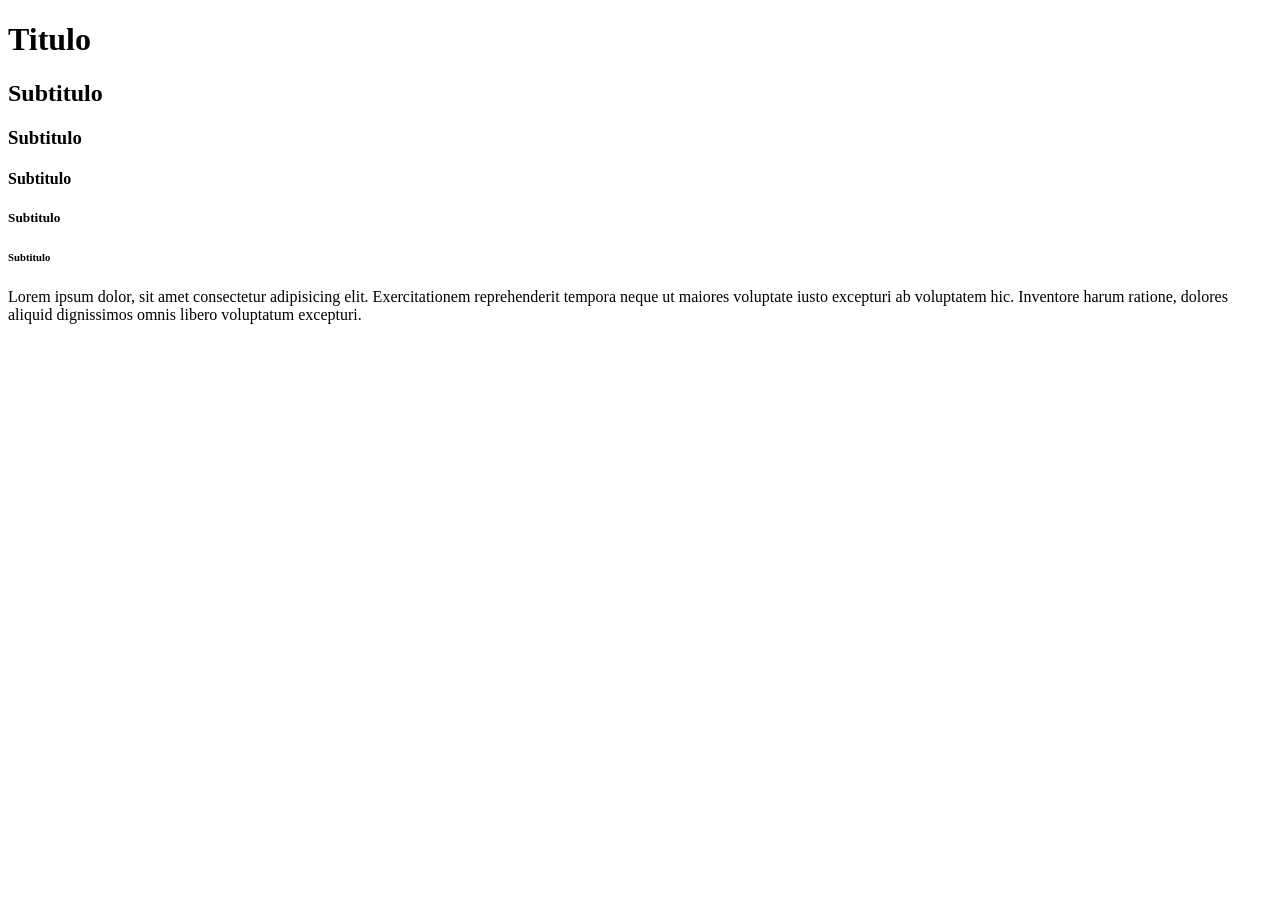
<file: 01_parrafos.html>
<!DOCTYPE html>
<html lang="en">
<head>
    <meta charset="UTF-8">
    <meta name="viewport" content="width=device-width, initial-scale=1.0">
    <title>Parrafos y Encabezados</title>
</head>
<body>
    <!-- Titulos o Encabezados
     Se tienen 6 tipos de encabezados,desde el h1 hasta el h6.-->
     <!-- (h$*6) Crea 6 titulo en orden del 1 al 6 Emmet-->
   <h1>Titulo</h1>
   <!--El h1 se utiliza una sola vez por pagina web esto es debido a que el h1 tiene una importancia en el CEO lo que es el posicionamiento web, es decir, google le da mucha importancia al h1-->
   <h2>Subtitulo</h2>
   <h3>Subtitulo</h3>
   <h4>Subtitulo</h4>
   <h5>Subtitulo</h5>
   <h6>Subtitulo</h6>
   <!--Desde el h2 hasta el h6, se pueden utilizar las veces que sean necesarias segun el contenido que se quiera recrear.-->

   <!-- Parrafo: Los parrafos deben tener una idea o punto especifico.
    Cada parrafo  escrito debe de contener un concepto, una idea. Es decir, puede describir una seccion o un elemento, hasta un mensaje en el chat. Por ejemplo en una seccion se habla sobre los beneficios del ejercicio:
    Un parrafo puede tratar de mejorar la salud cardiovascular y otro puede ser los beneficios y cuidados de la salud mental. Finalmente, debe existir un motivo para que exista un parrafo-->
    <p> 
        Lorem ipsum dolor, sit amet consectetur adipisicing elit. Exercitationem reprehenderit tempora neque ut maiores voluptate iusto excepturi ab voluptatem hic. Inventore harum ratione, dolores aliquid dignissimos omnis libero voluptatum excepturi.
    </p>
    <!-- (CTRL+SHIFT+P) o (ALT+Z) Ajusta el contenido del parrafo a la ventana del editor -->
     <!-- Existen algunas tecnologias de asistencia como lectores de pantalla, que ayudan a las personas con discapacidad visual a navegar por la web.
     Existen algunas tecnologias de asistencia como lectores de pantalla, que ayudan a las personas con discapacidad visual a navegar por el contenido web.
       Por ejemplo: cuandoestas tecnologias leen el h1 de la pagina, entienden de que trata la pagina por el h1. Por temas de accesabilidad web es importante que se utilice solo un h1 por pagina.
      -->
   

<!-- holaaaaa -->

</body>
</html>
</file>
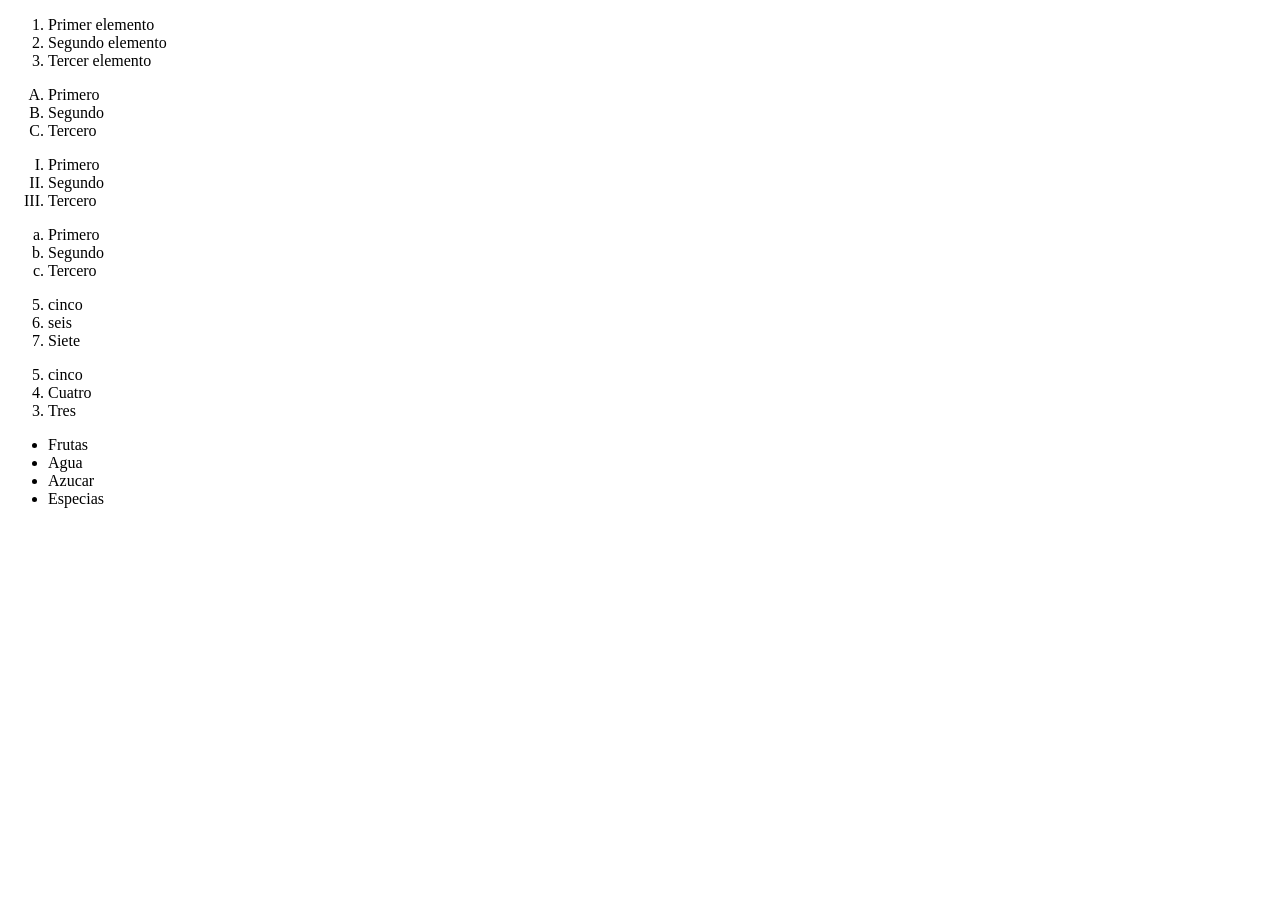
<file: 02_listas.html>
<!DOCTYPE html>
<html lang="en">
<head>
    <meta charset="UTF-8">
    <meta name="viewport" content="width=device-width, initial-scale=1.0">
    <title>Listas</title>
</head>
<body>
    <!-- Listas ordenadas (Order List) y Listas no ordenadas (Unordered List) -->
     <!-- Listas ordenadas: Se utlizan para enumerar elementos en un orden especifico, como pasos en un proceso o una lista de tareas. -->

     <ol>
        <!-- La lista ordenada se puede crear para escribir una lista de pasos a seguir, por ejemplo: la preparacion de un jugo. 1. Lavar, picar frutas; 2. vertir agua en la licuadora 3. agregar los ingredientes (azucar, especias, entre otras); 4. licuar; 5. Servir.-->
         <li>Primer elemento</li>
         <li>Segundo elemento</li>
         <li>Tercer elemento</li>

     </ol>
     <ol type="A">
        <li>Primero</li>
        <li>Segundo</li>
        <li>Tercero</li>
     </ol>

     <ol type="I">
        <li>Primero</li>
        <li>Segundo</li>
        <li>Tercero</li>
     </ol>

     <ol type="a">
        <li>Primero</li>
        <li>Segundo</li>
        <li>Tercero</li>
     </ol>

     <ol start="5">
        <li>cinco</li>
        <li>seis</li>
        <li>Siete</li>
        </ol>

        <ol start="5" reversed>
        <li>cinco</li>
        <li>Cuatro</li>   
        <li>Tres</li>
        </ol>

     <!-- Listas no ordenadas: Se utilizan para enumerar elementos sin un orden específico, como una lista de compras o una lista de características. -->
     <ul>
        <!-- La lista no ordenada se puede crear para escribir una lista de ingredientes, por ejemplo: para preparar un jugo. -->
            <li>Frutas</li>
            <li>Agua</li>
            <li>Azucar</li>
            <li>Especias</li>
     </ul>

     <ul>

     </ul>

</body>
</html>
</file>
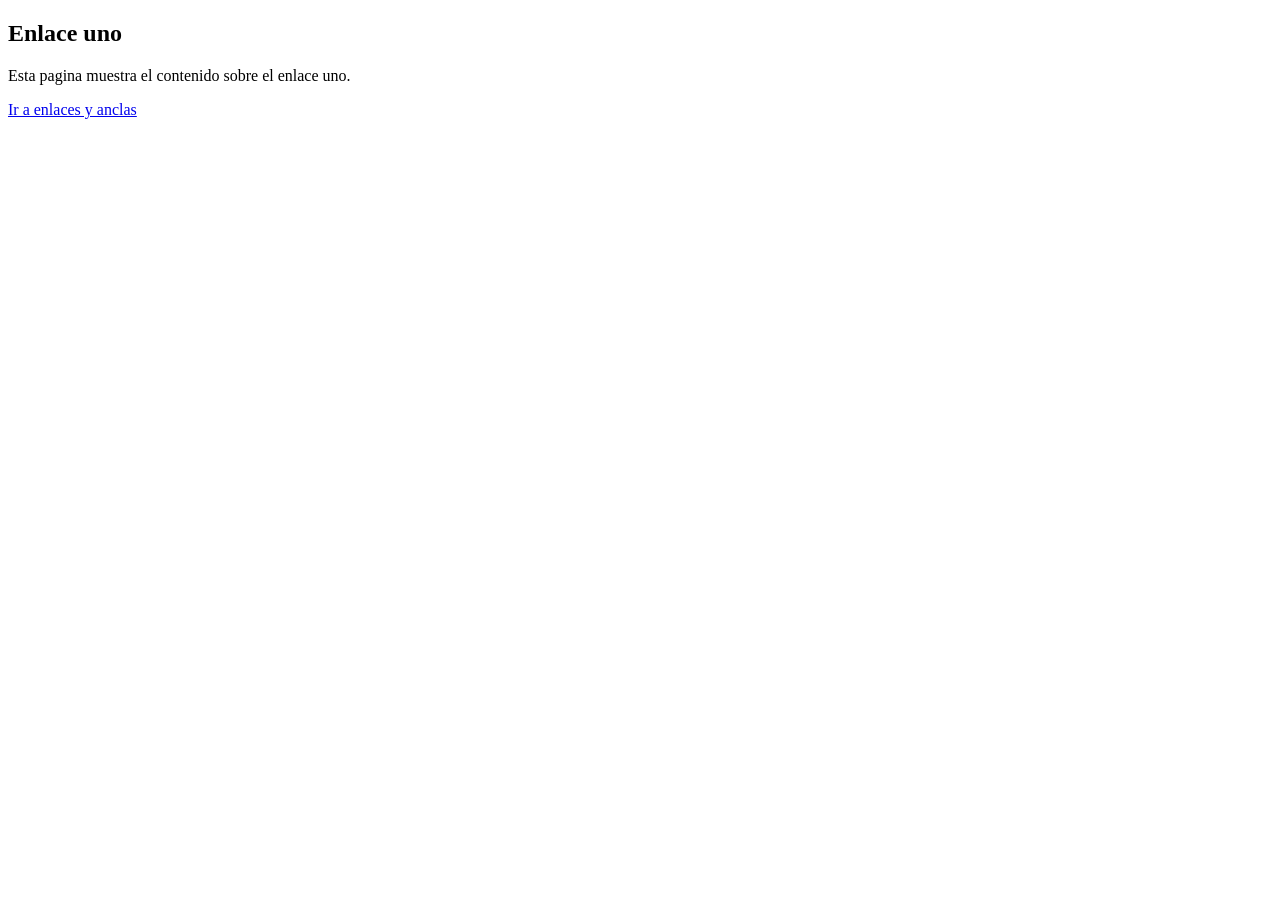
<file: 03-1_pagina_enlace1.html>
<!DOCTYPE html>
<html lang="en">
<head>
    <meta charset="UTF-8">
    <meta name="viewport" content="width=device-width, initial-scale=1.0">
    <title>Enlaces uno</title>
</head>
<body>
    <h2>Enlace uno</h2>
    <p>Esta pagina muestra el contenido sobre el enlace uno.</p>
    <a href="03_enlaces_anclas.html"> Ir a enlaces y anclas</a>
</body>
</html>
</file>
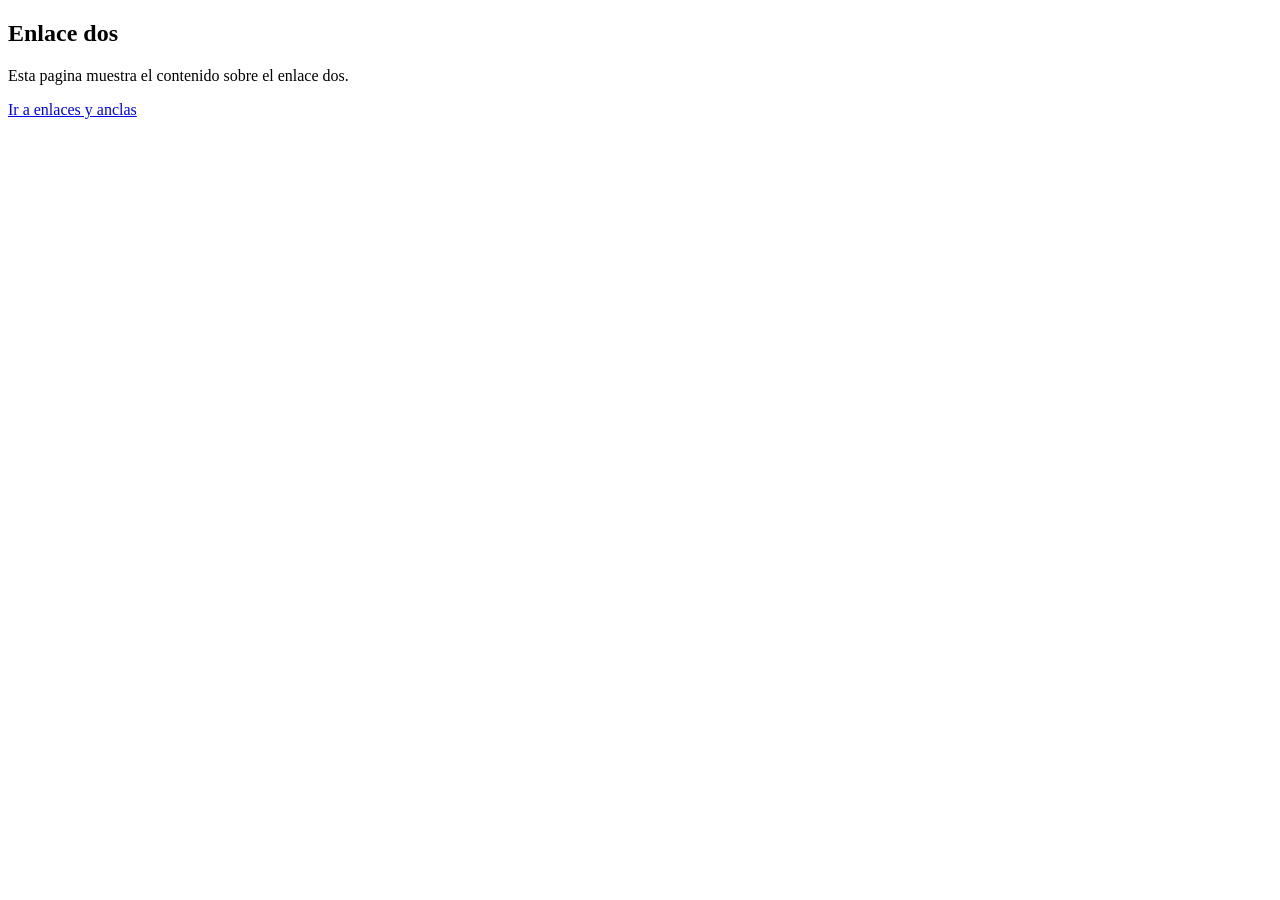
<file: 03-2_pagina_enlace2.html>
<!DOCTYPE html>
<html lang="en">
<head>
    <meta charset="UTF-8">
    <meta name="viewport" content="width=device-width, initial-scale=1.0">
    <title>Enlaces dos</title>
</head>
<body>
    <h2>Enlace dos</h2>
    <p>Esta pagina muestra el contenido sobre el enlace dos.</p>
    <a href="03_enlaces_anclas.html"> Ir a enlaces y anclas</a>
</body>
</html>
</file>
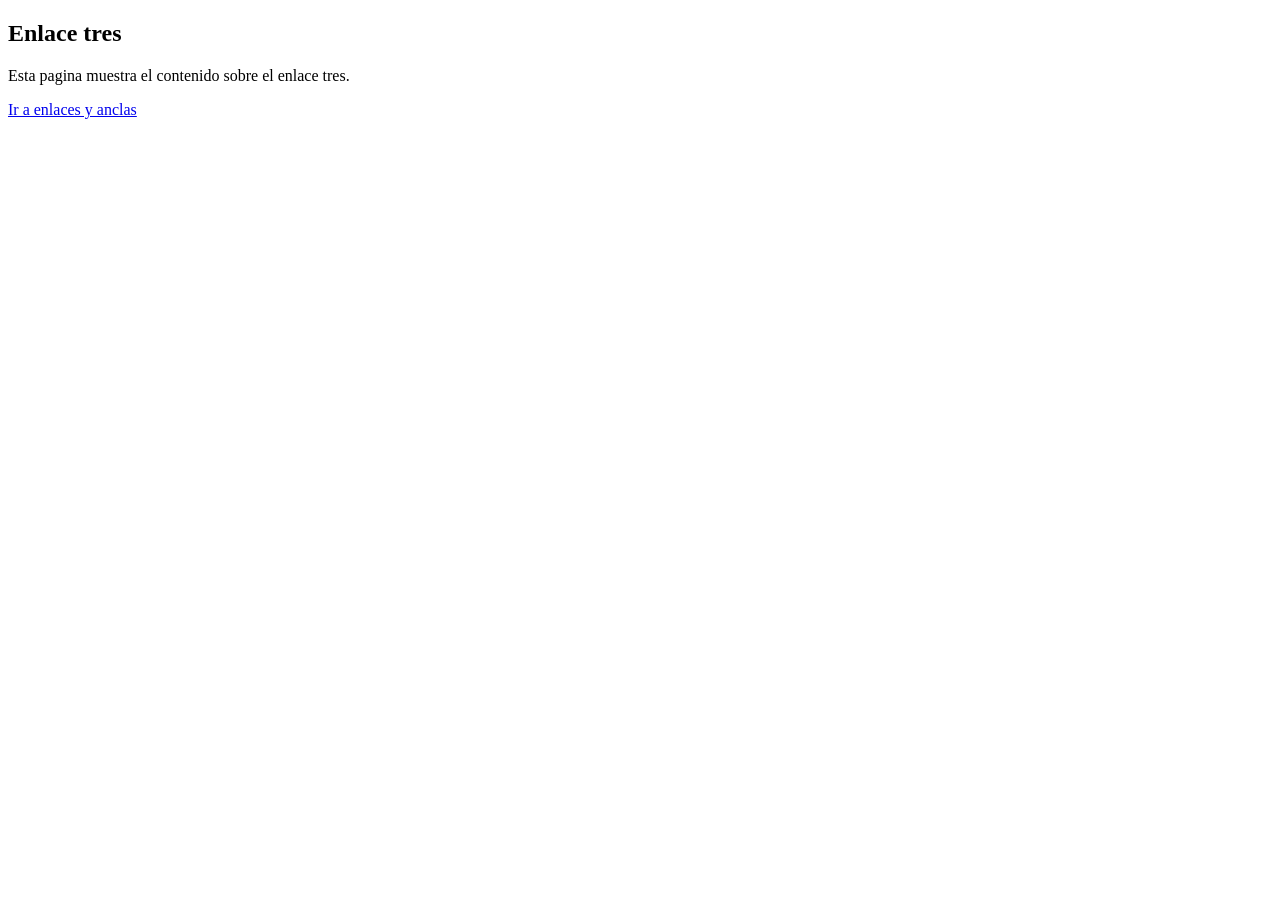
<file: 03-3_pagina_enlace3.html>
<!DOCTYPE html>
<html lang="en">
<head>
    <meta charset="UTF-8">
    <meta name="viewport" content="width=device-width, initial-scale=1.0">
    <title>Enlace tres</title>
</head>
<body>
     <h2>Enlace tres</h2>
    <p>Esta pagina muestra el contenido sobre el enlace tres.</p>
    <a href="03_enlaces_anclas.html"> Ir a enlaces y anclas</a>
</body>
</html>
</file>
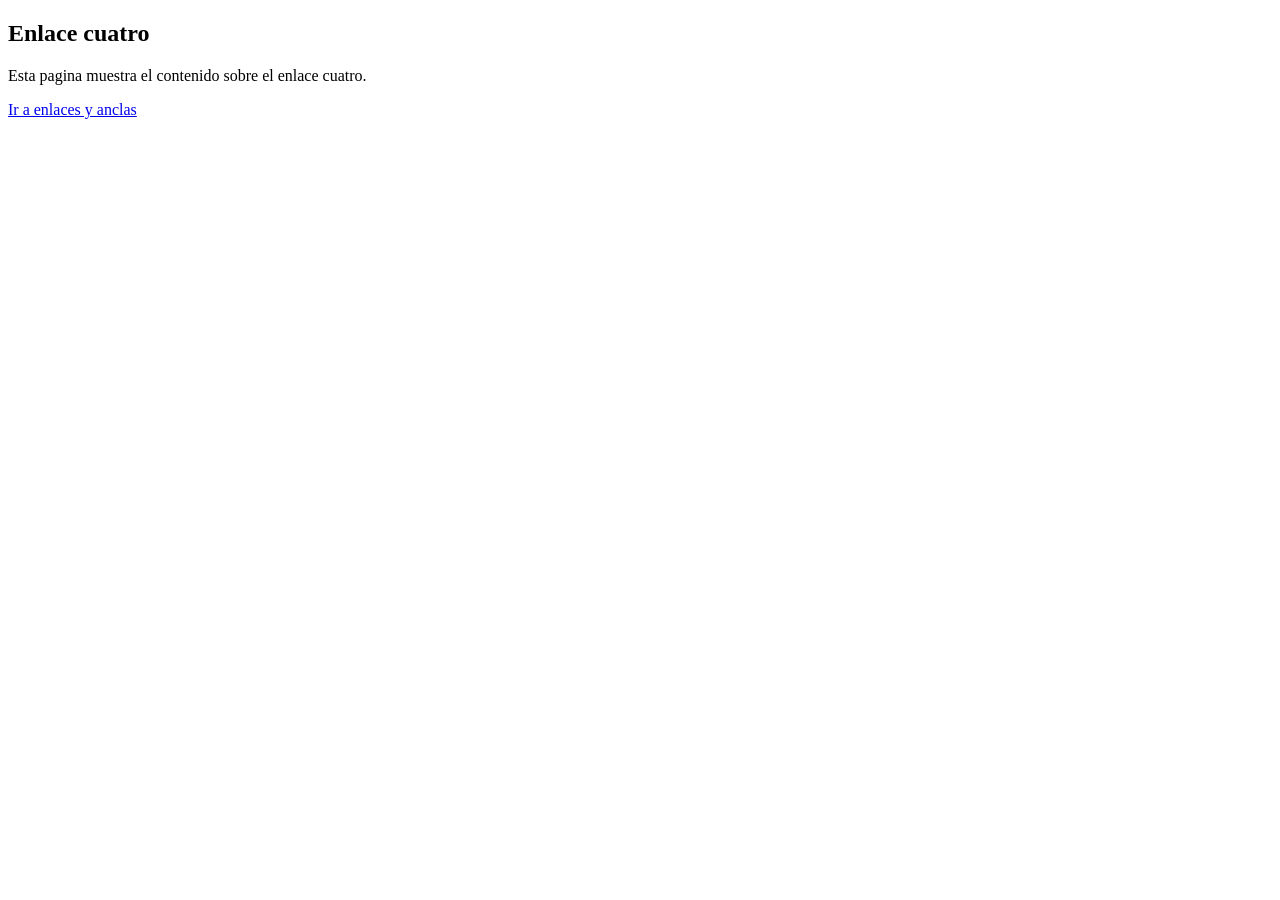
<file: 03-4_pagina_enlace4.html>
<!DOCTYPE html>
<html lang="en">
<head>
    <meta charset="UTF-8">
    <meta name="viewport" content="width=device-width, initial-scale=1.0">
    <title>Enlace cuatro</title>
</head>
<body>
    <h2>Enlace cuatro</h2>
    <p>Esta pagina muestra el contenido sobre el enlace cuatro.</p>
    <a href="03_enlaces_anclas.html"> Ir a enlaces y anclas</a>
</body>
</html>
</file>
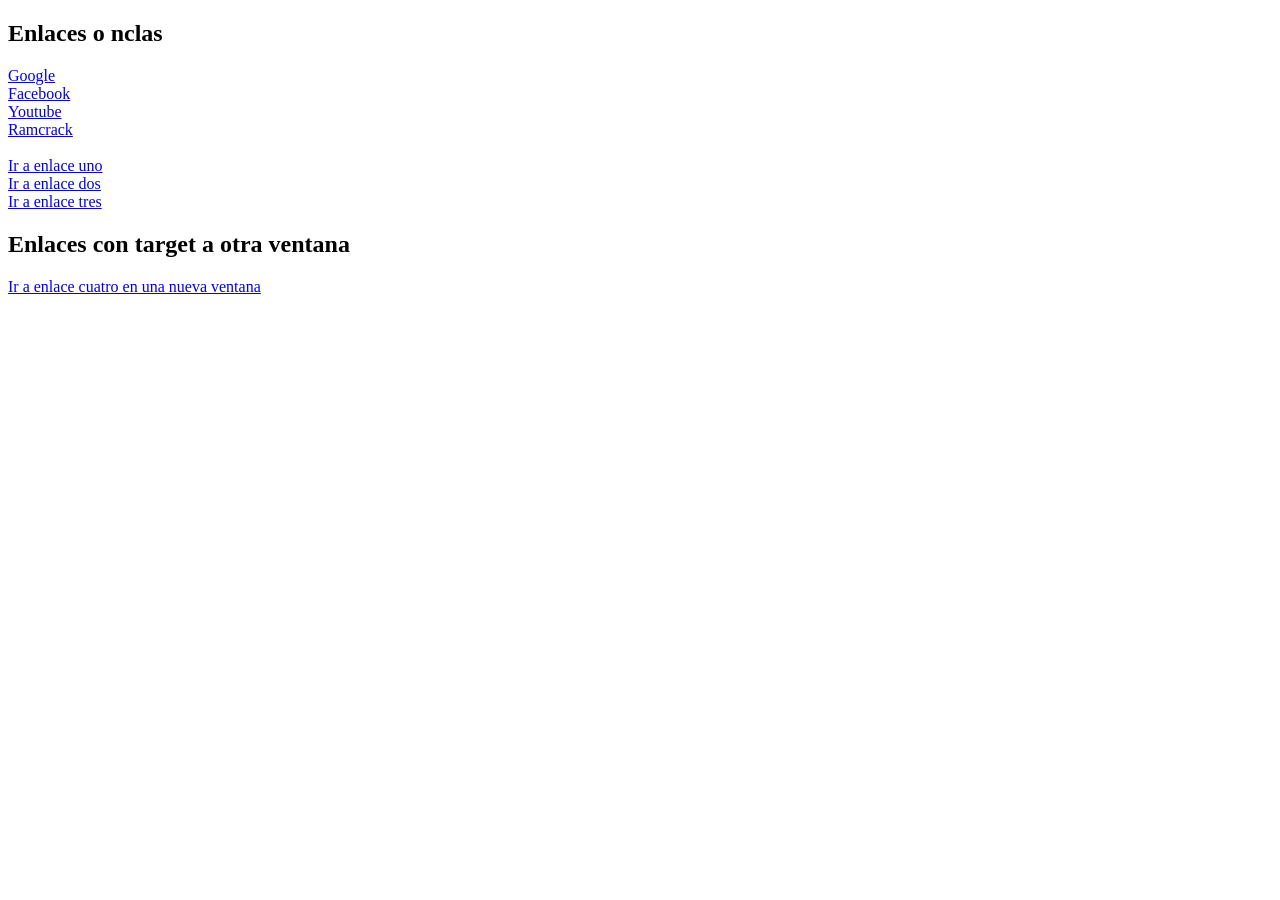
<file: 03_enlaces_anclas.html>
<!DOCTYPE html>
<html lang="en">
<head>
    <meta charset="UTF-8">
    <meta name="viewport" content="width=device-width, initial-scale=1.0">
    <title>Enlaces</title>
</head>
<body>
    <!-- Los enlaces o anclas o hiperviculos -->
    <!-- a (anchor) significa ancla. Metafora: como en un barco te mantiene en una ubicacion especifica un ancla es justamente para que el usuario sepa hacia donde navegar en la pagina web. -->
    
    <!-- Los atributos son caracteristicas que definen el comportamiento y la apariencia de los elementos en este caso el atributo href es la referiencia al recurso al que apunta el enlace.-->
     <h2 tittle="titulo de la pagina">Enlaces o nclas</h2>
     <!-- Por otra parte, el atributo title proporciona un texto de ayusa que se muestra cuando el usuario pasa el mouse sobre el enlace. Las tecnologias de asistencia como lectores de pantalla utilizan este atributo para proporcionar informacion adicional al usuario. En el caso de personas invidentes esto les permite acceder a informacion adicional sobre el enlace. -->
        
     <a href="https://www.google.com">Google</a>
     <br>
        <a href="https://www.facebook.com">Facebook</a>
    <br>
        <a href="https://www.youtube.com">Youtube</a>
    <br>   
    <a tittle="ir al canal de yotube" href="//youtube.com/@ramcrack0584">Ramcrack</a> <!-- Mala practica: usar protocolo relativo sin especificar el protocolo -->
    <br>
    <br>
    <a href="03-1_ pagina_enlace1.html"> Ir a enlace uno</a>
    <br>
    <a href="03-2_pagina_enlace2.html"> Ir a enlace dos</a>
    <br>
    <a href="03-3_pagina_enlace3.html"> Ir a enlace tres</a>
    <!-- Es sumamente importante que en la programacion y el desarrollo web se realicen las practicas a medida que se va avanzando, de esta forma se asegura una mejor compresion y alicacion de los conceptos aprendidos. Entiendan que la programcion es un proceso activo no pasivo, una cosa es intentar comprender lo que sucede cuando leen o ven algo que se esta haciendo, sin embargo, la unica forma de aprender es probando ustedes mismos todo lo que se debe implementar.-->
     <br>
     <h2>Enlaces con target a otra ventana </h2>
     <a href="03_4_pagina_enlace4.html" target="_blank">Ir a enlace cuatro en una nueva ventana</a>
     <!-- El atributo target="_blank" abre el enlace en una nueva pestaña o ventana del navegador. Por defecto siempre esta en self que significa que se abre en la misma ventana -->

        



</body>
</html>
</file>
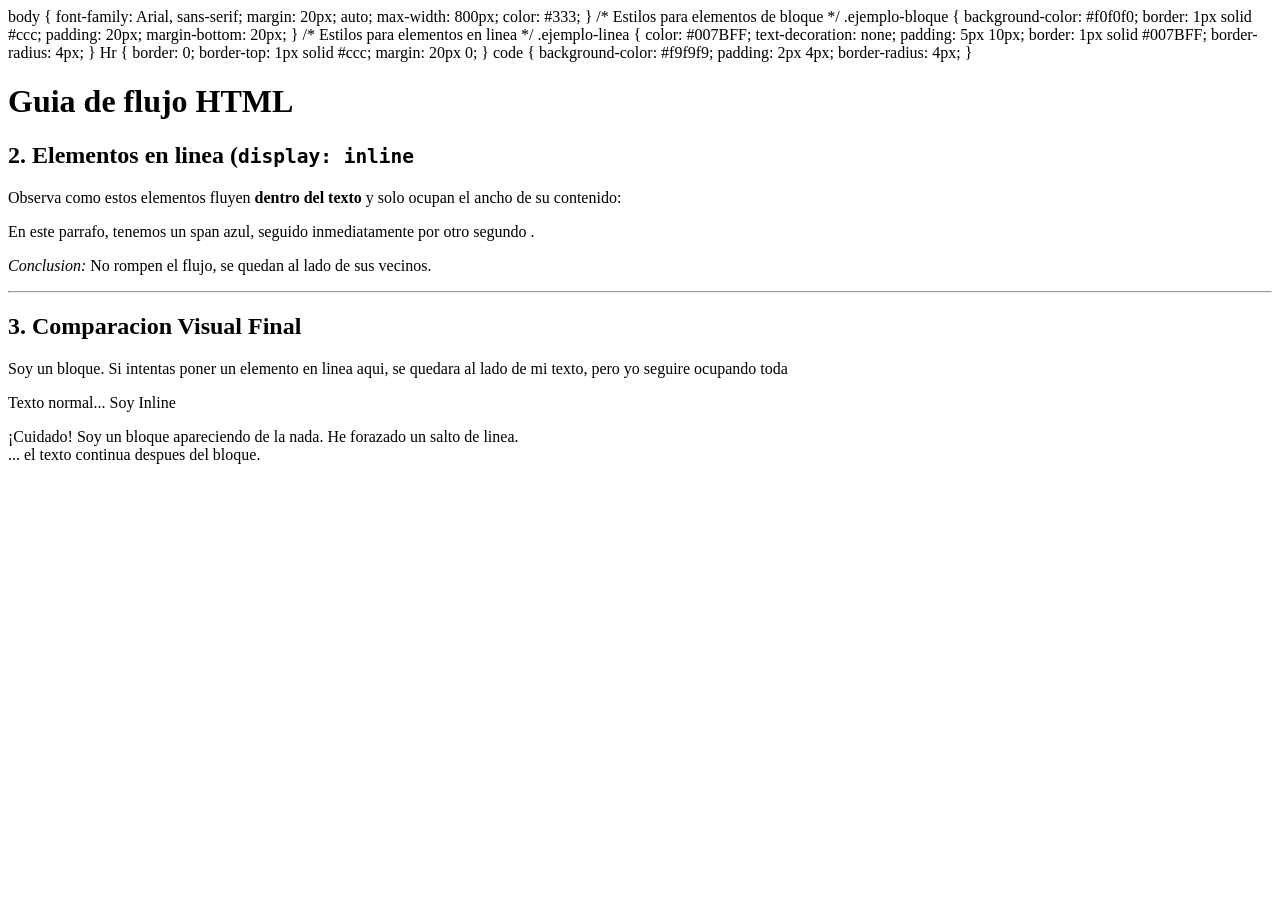
<file: 04_inline_inblock.html>
<!DOCTYPE html>
<html lang="en">
<head>
    <meta charset="UTF-8">
    <meta name="viewport" content="width=device-width, initial-scale=1.0">
    <title>Bloque vs Linea - Guia Visual</title>
    <sytle>
        body {
            font-family: Arial, sans-serif;
            margin: 20px; auto;
            max-width: 800px;
            color: #333;
        }

        /* Estilos para elementos de bloque */
        .ejemplo-bloque {
            background-color: #f0f0f0;
            border: 1px solid #ccc;
            padding: 20px;
            margin-bottom: 20px;
        }

        /* Estilos para elementos en linea */
        .ejemplo-linea {
            color: #007BFF;
            text-decoration: none;
            padding: 5px 10px;
            border: 1px solid #007BFF;
            border-radius: 4px;
        }

        Hr { border: 0; border-top: 1px solid #ccc; margin: 20px 0; }
        code { background-color: #f9f9f9; padding: 2px 4px; border-radius: 4px; }
    </sytle>
</head>
<body>
    <h1>Guia de flujo HTML</h1>

    <section>
        <h2>2. Elementos en linea (<code>display: inline</code></h2>
        <p>Observa como estos elementos fluyen <strong>dentro del texto</strong> y solo ocupan el ancho de su contenido:
        </p>

        <p>
            En este parrafo, tenemos un
            <span class="ejemplo-inline">span azul</span>,
            seguido inmediatamente por otro
            <span class="ejemplo inline">segundo <span></span>.


        </p>

        <p><em>Conclusion:</em> No rompen el flujo, se quedan al lado de sus vecinos.</p>

    </section>

    <hr>

    <section>
        <h2>3. Comparacion Visual Final </h2>

        <div class="ejemplo-bloque">
            Soy un bloque. Si intentas poner un
            <span class="ejemplo-inline">elemento en linea</span>
            aqui, se quedara al lado de mi texto, pero yo seguire ocupando toda
        </div>

        <p>
            Texto normal...
            <span class="ejemplo-inline">Soy Inline</span>
            <div class="ejemplo-bloque">¡Cuidado! Soy un bloque apareciendo de la nada. He forazado un salto de linea.</div>
            ... el texto continua despues del bloque.
        </p>
    </section>
</body>
</html>
</file>
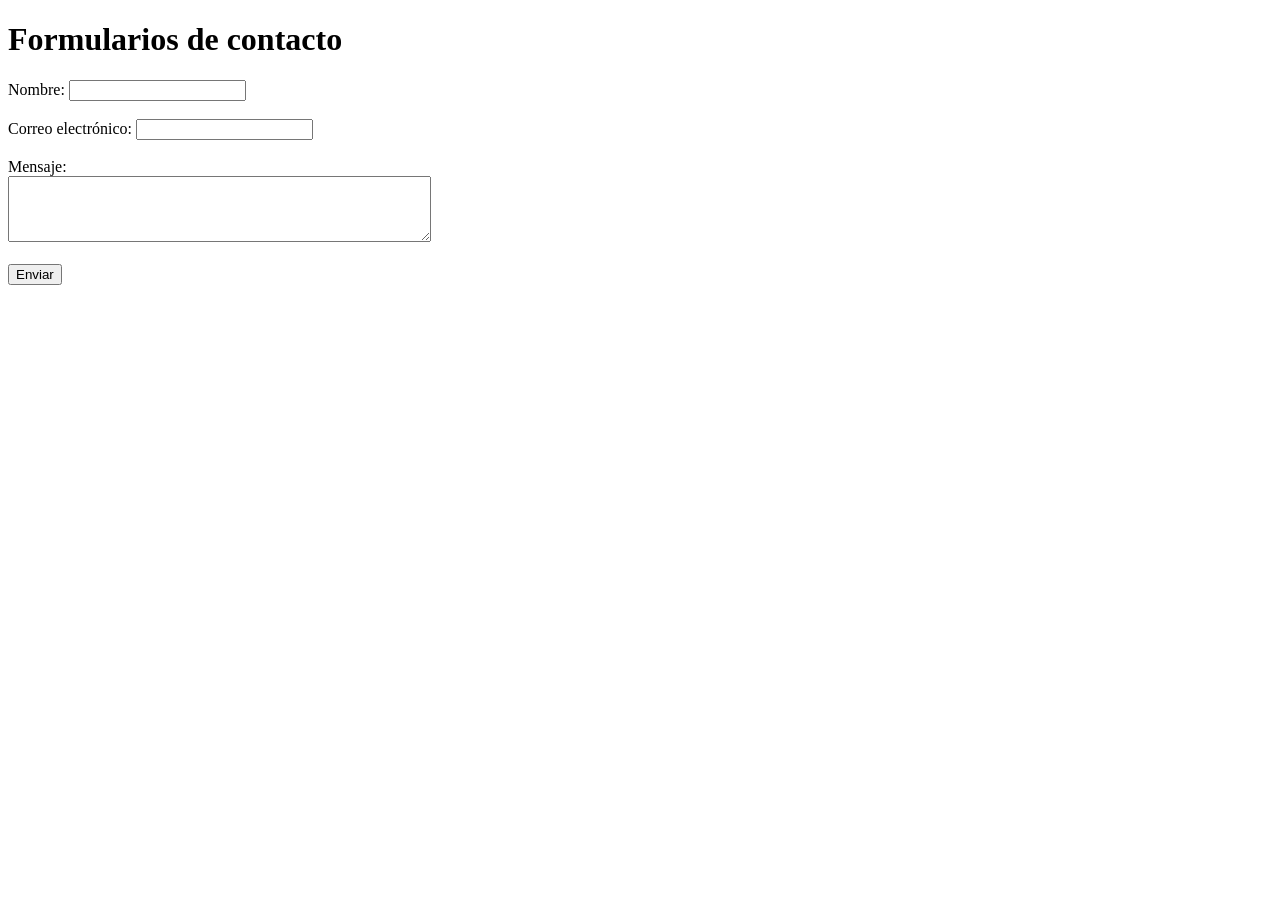
<file: 06_formularios.html>
<!DOCTYPE html>
<html lang="en">
<head>
    <meta charset="UTF-8">
    <meta name="viewport" content="width=device-width, initial-scale=1.0">
    <title>Formularios</title>
</head>
<body>
    <h1>Formularios de contacto</h1>
    <form action="submit_form.php" method="post">
        <label for="name">Nombre:</label>
        <input type="text" id="name" name="name" required><br><br>

        <label for="email">Correo electrónico:</label>
        <input type="email" id="email" name="email" required><br><br>

        <label for="message">Mensaje:</label><br>
        <textarea id="message" name="message" rows="4" cols="50" required></textarea><br><br>

        <input type="submit" value="Enviar">
</body>
</html>
</file>
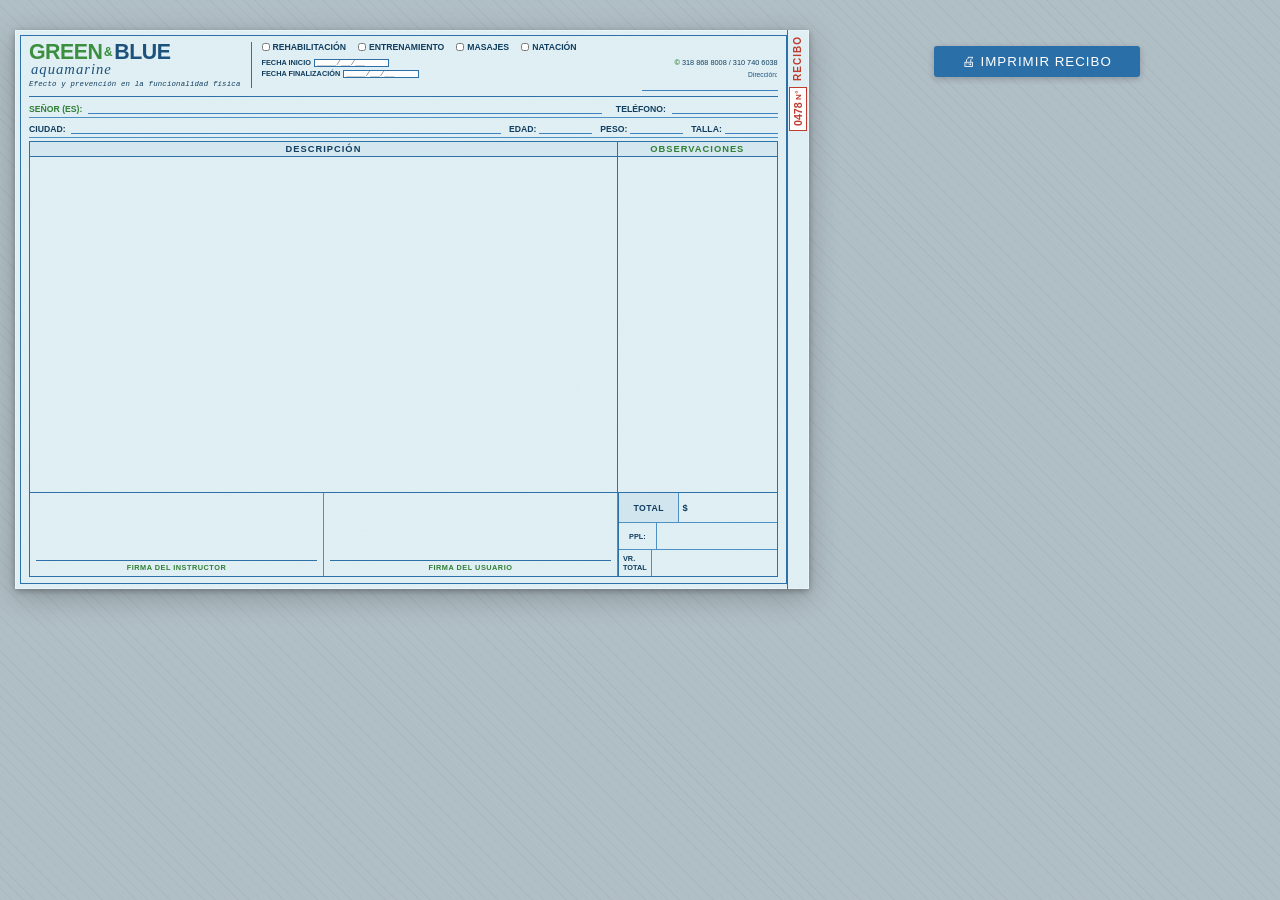
<file: IMG/vibe_coding_precio.html>
<!DOCTYPE html>
<html lang="es">
<head>
<meta charset="UTF-8">
<meta name="viewport" content="width=device-width, initial-scale=1.0">
<title>Recibo Green & Blue Aquamarine</title>
<style>
  /* =============================================
     CSS VARIABLES
  ============================================= */
  :root {
    --paper-bg: #dff0f5;
    --border-blue: #2a6fa8;
    --border-blue-light: #4a90c4;
    --text-green: #2e7d32;
    --text-green-logo: #388e3c;
    --text-blue: #1a4f7a;
    --text-blue-dark: #0d3a5c;
    --receipt-red: #c0392b;
    --line-color: #3a7fc1;
    --input-line: #3a7fc1;
    --shadow-color: rgba(0, 0, 0, 0.28);
    --paper-width: 210mm;
    --paper-height: 148mm;
  }

  /* =============================================
     RESET & BASE
  ============================================= */
  *, *::before, *::after {
    box-sizing: border-box;
    margin: 0;
    padding: 0;
  }

  body {
    font-family: 'Courier New', Courier, monospace;
    background: #b0bec5;
    display: flex;
    justify-content: center;
    align-items: flex-start;
    min-height: 100vh;
    padding: 30px 15px;
    background-image: repeating-linear-gradient(
      45deg,
      rgba(0,0,0,0.03) 0px,
      rgba(0,0,0,0.03) 1px,
      transparent 1px,
      transparent 8px
    );
  }

  /* =============================================
     PAPER CONTAINER
  ============================================= */
  .paper {
    width: var(--paper-width);
    min-height: var(--paper-height);
    background-color: var(--paper-bg);
    box-shadow:
      0 2px 6px var(--shadow-color),
      0 8px 28px rgba(0,0,0,0.22),
      inset 0 0 0 1px rgba(255,255,255,0.35);
    position: relative;
    overflow: hidden;
    display: flex;
    flex-direction: row;
  }

  /* Subtle paper grain texture */
  .paper::before {
    content: '';
    position: absolute;
    inset: 0;
    background-image: url("data:image/svg+xml,%3Csvg xmlns='http://www.w3.org/2000/svg' width='300' height='300'%3E%3Cfilter id='noise'%3E%3CfeTurbulence type='fractalNoise' baseFrequency='0.75' numOctaves='4' stitchTiles='stitch'/%3E%3CfeColorMatrix type='saturate' values='0'/%3E%3C/filter%3E%3Crect width='300' height='300' filter='url(%23noise)' opacity='0.04'/%3E%3C/svg%3E");
    pointer-events: none;
    z-index: 10;
  }

  /* =============================================
     RECEIPT NUMBER — VERTICAL STRIP (right side)
  ============================================= */
  .receipt-number-strip {
    width: 22px;
    background: transparent;
    display: flex;
    flex-direction: column;
    align-items: center;
    justify-content: flex-start;
    padding-top: 6px;
    flex-shrink: 0;
    border-left: 1.5px solid var(--border-blue);
    position: relative;
  }

  .receipt-label {
    writing-mode: vertical-rl;
    text-orientation: mixed;
    transform: rotate(180deg);
    color: var(--receipt-red);
    font-weight: 900;
    font-size: 7.5pt;
    font-family: 'Arial Black', Arial, sans-serif;
    letter-spacing: 1px;
    text-transform: uppercase;
    line-height: 1;
    margin-bottom: 4px;
  }

  .receipt-no-box {
    border: 1.5px solid var(--receipt-red);
    background: white;
    padding: 2px 2px;
    display: flex;
    flex-direction: column;
    align-items: center;
    margin-top: 2px;
    width: 18px;
  }

  .receipt-no-label {
    writing-mode: vertical-rl;
    transform: rotate(180deg);
    color: var(--receipt-red);
    font-size: 6pt;
    font-weight: bold;
    font-family: Arial, sans-serif;
    letter-spacing: 0.5px;
  }

  .receipt-no-value {
    writing-mode: vertical-rl;
    transform: rotate(180deg);
    color: var(--receipt-red);
    font-size: 8pt;
    font-weight: 900;
    font-family: 'Arial Black', Arial, sans-serif;
    border: none;
    background: transparent;
    width: 100%;
    text-align: center;
    outline: none;
    cursor: text;
  }

  /* =============================================
     MAIN CONTENT
  ============================================= */
  .main-content {
    flex: 1;
    display: flex;
    flex-direction: column;
    padding: 6px 8px 6px 8px;
    border: 1.5px solid var(--border-blue);
    margin: 5px 0 5px 5px;
    position: relative;
  }

  /* =============================================
     HEADER ROW
  ============================================= */
  .header-row {
    display: flex;
    flex-direction: row;
    align-items: flex-start;
    border-bottom: 1.5px solid var(--border-blue);
    padding-bottom: 5px;
    margin-bottom: 4px;
  }

  /* Logo Block */
  .logo-block {
    flex: 0 0 auto;
    display: flex;
    flex-direction: column;
    align-items: flex-start;
    padding-right: 10px;
    border-right: 1.5px solid var(--border-blue);
    margin-right: 10px;
  }

  .logo-green-blue {
    display: flex;
    flex-direction: row;
    align-items: center;
    gap: 1px;
    line-height: 1;
  }

  .logo-green {
    font-family: 'Arial Black', Impact, sans-serif;
    font-size: 16pt;
    font-weight: 900;
    color: var(--text-green-logo);
    letter-spacing: -0.5px;
    text-transform: uppercase;
  }

  .logo-ampersand {
    font-size: 10pt;
    color: var(--text-green-logo);
    font-weight: 900;
    margin: 0 1px;
  }

  .logo-blue {
    font-family: 'Arial Black', Impact, sans-serif;
    font-size: 16pt;
    font-weight: 900;
    color: var(--text-blue);
    letter-spacing: -0.5px;
    text-transform: uppercase;
  }

  .logo-sub {
    font-family: 'Brush Script MT', 'Comic Sans MS', cursive;
    font-size: 11pt;
    color: var(--text-blue);
    font-style: italic;
    letter-spacing: 1px;
    margin-top: -2px;
    padding-left: 2px;
  }

  .logo-tagline {
    font-size: 5.5pt;
    color: var(--text-blue-dark);
    font-style: italic;
    margin-top: 2px;
    white-space: nowrap;
    letter-spacing: 0.2px;
  }

  /* Header right: service type + dates */
  .header-right {
    flex: 1;
    display: flex;
    flex-direction: column;
    gap: 3px;
  }

  .service-types {
    display: flex;
    flex-direction: row;
    flex-wrap: wrap;
    gap: 6px 12px;
    margin-bottom: 3px;
  }

  .service-item {
    display: flex;
    align-items: center;
    gap: 3px;
    font-size: 6.5pt;
    font-weight: bold;
    color: var(--text-blue-dark);
    font-family: Arial, sans-serif;
    text-transform: uppercase;
  }

  .service-item input[type="checkbox"] {
    width: 8px;
    height: 8px;
    accent-color: var(--text-blue);
    cursor: pointer;
    flex-shrink: 0;
  }

  /* Dates row */
  .dates-contact-row {
    display: flex;
    flex-direction: row;
    align-items: flex-start;
    gap: 8px;
  }

  .date-group {
    display: flex;
    flex-direction: column;
    gap: 2px;
  }

  .date-item {
    display: flex;
    align-items: center;
    gap: 3px;
    font-size: 6pt;
    font-weight: bold;
    color: var(--text-blue-dark);
    font-family: Arial, sans-serif;
    white-space: nowrap;
  }

  .date-item span {
    text-transform: uppercase;
    font-size: 5.5pt;
  }

  .contact-info {
    display: flex;
    flex-direction: column;
    justify-content: flex-end;
    margin-left: auto;
    text-align: right;
    font-size: 5.5pt;
    color: var(--text-blue-dark);
    font-family: Arial, sans-serif;
    line-height: 1.5;
  }

  .contact-info .phone-icon {
    color: var(--text-green);
    font-weight: bold;
  }

  /* =============================================
     INPUT FIELDS (shared styles)
  ============================================= */
  .field-input {
    border: none;
    border-bottom: 1px solid var(--input-line);
    background: transparent;
    outline: none;
    font-family: 'Courier New', Courier, monospace;
    font-size: 7pt;
    color: #111;
    padding: 0 1px 1px 1px;
    min-width: 30px;
    line-height: 1.2;
  }

  .field-input:focus {
    background: rgba(255,255,255,0.5);
    border-bottom-color: var(--text-blue);
  }

  /* =============================================
     PERSON ROW
  ============================================= */
  .person-row {
    display: flex;
    flex-direction: row;
    align-items: flex-end;
    gap: 6px;
    margin-bottom: 3px;
    border-bottom: 1px solid var(--border-blue-light);
    padding-bottom: 3px;
  }

  .field-label {
    font-size: 6.5pt;
    font-weight: bold;
    color: var(--text-blue-dark);
    font-family: Arial, sans-serif;
    white-space: nowrap;
    text-transform: uppercase;
    flex-shrink: 0;
  }

  .field-label.green {
    color: var(--text-green);
  }

  .input-grow {
    flex: 1;
  }

  /* =============================================
     DETAILS ROW (Ciudad, Edad, Peso, Talla)
  ============================================= */
  .details-row {
    display: flex;
    flex-direction: row;
    align-items: flex-end;
    gap: 8px;
    margin-bottom: 3px;
    border-bottom: 1px solid var(--border-blue-light);
    padding-bottom: 3px;
  }

  .detail-field {
    display: flex;
    align-items: flex-end;
    gap: 3px;
  }

  /* =============================================
     PHONE + DIRECTION ROW
  ============================================= */
  .phone-dir-row {
    display: flex;
    flex-direction: row;
    align-items: flex-end;
    gap: 6px;
    margin-bottom: 3px;
    border-bottom: 1px solid var(--border-blue-light);
    padding-bottom: 3px;
  }

  /* =============================================
     BODY: DESCRIPCION + OBSERVACIONES
  ============================================= */
  .body-section {
    flex: 1;
    display: flex;
    flex-direction: row;
    gap: 0;
    border: 1.5px solid var(--border-blue);
    min-height: 50mm;
  }

  /* Description column */
  .description-col {
    flex: 1;
    display: flex;
    flex-direction: column;
    border-right: 1.5px solid var(--border-blue);
  }

  .col-header {
    font-size: 7pt;
    font-weight: 900;
    color: var(--text-blue-dark);
    font-family: Arial, sans-serif;
    text-transform: uppercase;
    text-align: center;
    padding: 2px 4px;
    border-bottom: 1px solid var(--border-blue);
    letter-spacing: 1px;
    background: rgba(42, 111, 168, 0.06);
  }

  .col-header.green {
    color: var(--text-green);
  }

  .description-textarea {
    flex: 1;
    border: none;
    background: transparent;
    resize: none;
    outline: none;
    font-family: 'Courier New', Courier, monospace;
    font-size: 7pt;
    color: #111;
    padding: 4px 6px;
    width: 100%;
  }

  /* Observations column */
  .observations-col {
    width: 42mm;
    display: flex;
    flex-direction: column;
  }

  .observations-textarea {
    flex: 1;
    border: none;
    background: transparent;
    resize: none;
    outline: none;
    font-family: 'Courier New', Courier, monospace;
    font-size: 7pt;
    color: #111;
    padding: 4px 5px;
    width: 100%;
  }

  /* =============================================
     BOTTOM SECTION: TOTAL + PPL + VR TOTAL + FIRMAS
  ============================================= */
  .bottom-section {
    display: flex;
    flex-direction: row;
    align-items: stretch;
    border: 1.5px solid var(--border-blue);
    border-top: none;
    min-height: 22mm;
  }

  /* Firma Instructor */
  .firma-col {
    flex: 1;
    display: flex;
    flex-direction: column;
    justify-content: flex-end;
    padding: 4px 6px;
    border-right: 1px solid var(--border-blue-light);
  }

  .firma-line {
    border-top: 1px solid var(--border-blue);
    margin-bottom: 2px;
  }

  .firma-label {
    font-size: 5.5pt;
    font-weight: bold;
    color: var(--text-green);
    font-family: Arial, sans-serif;
    text-transform: uppercase;
    text-align: center;
    letter-spacing: 0.5px;
  }

  /* Totals column */
  .totals-col {
    width: 42mm;
    display: flex;
    flex-direction: column;
    border-left: 1.5px solid var(--border-blue);
  }

  .total-row-box {
    display: flex;
    flex-direction: row;
    align-items: center;
    border-bottom: 1px solid var(--border-blue-light);
    min-height: 8mm;
  }

  .total-label-box {
    background: rgba(42, 111, 168, 0.08);
    font-size: 6.5pt;
    font-weight: 900;
    color: var(--text-blue-dark);
    font-family: Arial, sans-serif;
    text-transform: uppercase;
    padding: 2px 5px;
    border-right: 1px solid var(--border-blue-light);
    white-space: nowrap;
    min-width: 16mm;
    text-align: center;
    letter-spacing: 0.5px;
    height: 100%;
    display: flex;
    align-items: center;
    justify-content: center;
  }

  .total-value-input {
    flex: 1;
    border: none;
    background: transparent;
    outline: none;
    font-family: 'Courier New', Courier, monospace;
    font-size: 7pt;
    color: #111;
    padding: 2px 4px;
    text-align: right;
  }

  .ppl-row {
    display: flex;
    flex-direction: row;
    min-height: 7mm;
    border-bottom: 1px solid var(--border-blue-light);
  }

  .ppl-label {
    font-size: 5.5pt;
    font-weight: bold;
    color: var(--text-blue-dark);
    font-family: Arial, sans-serif;
    text-transform: uppercase;
    padding: 2px 4px;
    border-right: 1px solid var(--border-blue-light);
    display: flex;
    align-items: center;
    min-width: 10mm;
    justify-content: center;
  }

  .ppl-value-input {
    flex: 1;
    border: none;
    background: transparent;
    outline: none;
    font-family: 'Courier New', Courier, monospace;
    font-size: 7pt;
    color: #111;
    padding: 2px 4px;
  }

  .vr-total-row {
    display: flex;
    flex-direction: row;
    min-height: 7mm;
  }

  /* =============================================
     DATE INPUTS in header
  ============================================= */
  .date-box {
    border: 1px solid var(--border-blue);
    background: white;
    width: 18mm;
    height: 8px;
    display: inline-block;
    font-size: 6pt;
    outline: none;
    font-family: 'Courier New', Courier, monospace;
    padding: 1px 2px;
    color: #111;
  }

  /* =============================================
     PRINT STYLES
  ============================================= */
  @media print {
    @page {
      size: A5 landscape;
      margin: 5mm;
    }

    body {
      background: white !important;
      padding: 0;
      min-height: unset;
    }

    .paper {
      box-shadow: none !important;
      width: 200mm;
      min-height: 138mm;
    }

    * {
      -webkit-print-color-adjust: exact !important;
      print-color-adjust: exact !important;
      color-adjust: exact !important;
    }

    .field-input:focus,
    .description-textarea:focus,
    .observations-textarea:focus,
    .total-value-input:focus,
    .ppl-value-input:focus {
      background: transparent;
    }
  }

  /* =============================================
     PRINT BUTTON (no print)
  ============================================= */
  .print-btn {
    display: block;
    margin: 16px auto 0 auto;
    padding: 8px 28px;
    background: var(--border-blue);
    color: white;
    border: none;
    border-radius: 3px;
    font-size: 10pt;
    cursor: pointer;
    font-family: Arial, sans-serif;
    letter-spacing: 1px;
    text-transform: uppercase;
    box-shadow: 0 2px 6px rgba(0,0,0,0.2);
    transition: background 0.2s;
  }

  .print-btn:hover {
    background: var(--text-blue-dark);
  }

  @media print {
    .print-btn { display: none !important; }
  }
</style>
</head>
<body>

<div class="paper">

  <!-- =============================================
       MAIN CONTENT AREA
  ============================================= -->
  <div class="main-content">

    <!-- HEADER -->
    <div class="header-row">

      <!-- LOGO -->
      <div class="logo-block">
        <div class="logo-green-blue">
          <span class="logo-green">GREEN</span>
          <span class="logo-ampersand">&amp;</span>
          <span class="logo-blue">BLUE</span>
        </div>
        <div class="logo-sub">aquamarine</div>
        <div class="logo-tagline">Efecto y prevención en la funcionalidad física</div>
      </div>

      <!-- SERVICE TYPES + DATES -->
      <div class="header-right">

        <!-- Services -->
        <div class="service-types">
          <label class="service-item">
            <input type="checkbox" name="servicio" value="rehabilitacion">
            REHABILITACIÓN
          </label>
          <label class="service-item">
            <input type="checkbox" name="servicio" value="entrenamiento">
            ENTRENAMIENTO
          </label>
          <label class="service-item">
            <input type="checkbox" name="servicio" value="masajes">
            MASAJES
          </label>
          <label class="service-item">
            <input type="checkbox" name="servicio" value="natacion">
            NATACIÓN
          </label>
        </div>

        <!-- Dates + Contact -->
        <div class="dates-contact-row">
          <div class="date-group">
            <div class="date-item">
              <span>Fecha Inicio</span>
              <input type="text" class="date-box field-input" style="width:20mm;" placeholder="____/__/__">
            </div>
            <div class="date-item">
              <span>Fecha Finalización</span>
              <input type="text" class="date-box field-input" style="width:20mm;" placeholder="____/__/__">
            </div>
          </div>

          <div class="contact-info">
            <div><span class="phone-icon">©</span> 318 868 8008 / 310 740 6038</div>
            <div style="margin-top:1px;font-size:5pt;color:var(--text-blue);">Dirección:</div>
            <input type="text" class="field-input" style="width:36mm;font-size:5.5pt;" placeholder="&nbsp;">
          </div>
        </div>

      </div><!-- /.header-right -->
    </div><!-- /.header-row -->

    <!-- SEÑOR(ES) ROW -->
    <div class="person-row">
      <span class="field-label green">Señor (es):</span>
      <input type="text" class="field-input input-grow" placeholder="">
      <span class="field-label" style="margin-left:8px;">Teléfono:</span>
      <input type="text" class="field-input" style="width:28mm;" placeholder="">
    </div>

    <!-- CIUDAD / EDAD / PESO / TALLA -->
    <div class="details-row">
      <div class="detail-field" style="flex:1;">
        <span class="field-label">Ciudad:</span>
        <input type="text" class="field-input input-grow" placeholder="" style="flex:1;margin-left:2px;">
      </div>
      <div class="detail-field">
        <span class="field-label">Edad:</span>
        <input type="text" class="field-input" style="width:14mm;" placeholder="">
      </div>
      <div class="detail-field">
        <span class="field-label">Peso:</span>
        <input type="text" class="field-input" style="width:14mm;" placeholder="">
      </div>
      <div class="detail-field">
        <span class="field-label">Talla:</span>
        <input type="text" class="field-input" style="width:14mm;" placeholder="">
      </div>
    </div>

    <!-- DESCRIPCION + OBSERVACIONES + TOTALS -->
    <div class="body-section">

      <!-- DESCRIPCIÓN -->
      <div class="description-col">
        <div class="col-header">Descripción</div>
        <textarea class="description-textarea" placeholder=""></textarea>
      </div>

      <!-- OBSERVACIONES -->
      <div class="observations-col">
        <div class="col-header green">Observaciones</div>
        <textarea class="observations-textarea" placeholder=""></textarea>
      </div>

    </div><!-- /.body-section -->

    <!-- BOTTOM: FIRMAS + TOTALES -->
    <div class="bottom-section">

      <!-- FIRMA INSTRUCTOR -->
      <div class="firma-col">
        <div style="flex:1;"></div>
        <div class="firma-line"></div>
        <div class="firma-label">Firma del Instructor</div>
      </div>

      <!-- FIRMA USUARIO -->
      <div class="firma-col">
        <div style="flex:1;"></div>
        <div class="firma-line"></div>
        <div class="firma-label">Firma del Usuario</div>
      </div>

      <!-- TOTALS -->
      <div class="totals-col">

        <!-- TOTAL -->
        <div class="total-row-box">
          <div class="total-label-box">Total</div>
          <span style="padding:0 3px;font-size:7pt;font-weight:bold;color:var(--text-blue-dark);font-family:Arial;">$</span>
          <input type="text" class="total-value-input" placeholder="">
        </div>

        <!-- PPL -->
        <div class="ppl-row">
          <div class="ppl-label">PPL:</div>
          <input type="text" class="ppl-value-input" placeholder="">
        </div>

        <!-- VR. TOTAL -->
        <div class="vr-total-row">
          <div class="ppl-label" style="min-width:auto;padding:2px 4px;font-size:5.5pt;">VR. TOTAL</div>
          <input type="text" class="ppl-value-input" placeholder="">
        </div>

      </div><!-- /.totals-col -->

    </div><!-- /.bottom-section -->

  </div><!-- /.main-content -->

  <!-- =============================================
       RECEIPT NUMBER STRIP (right side)
  ============================================= -->
  <div class="receipt-number-strip">
    <div class="receipt-label">Recibo</div>
    <div class="receipt-no-box">
      <div class="receipt-no-label">N°</div>
      <input
        type="text"
        class="receipt-no-value"
        value="0478"
        maxlength="6"
        style="width:14px;height:28px;"
      >
    </div>
  </div>

</div><!-- /.paper -->

<button class="print-btn" onclick="window.print()">🖨 Imprimir Recibo</button>

</body>
</html>
</file>
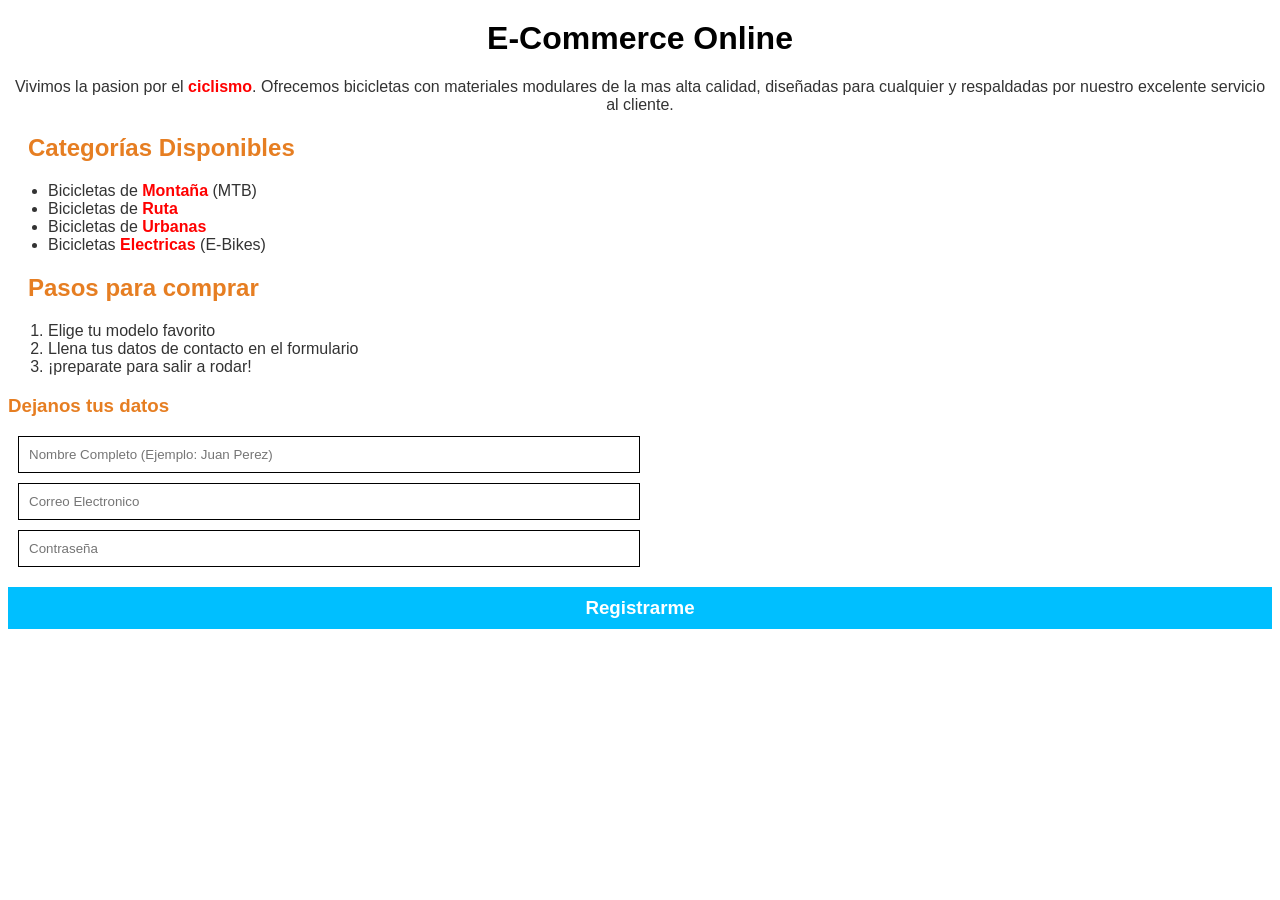
<file: Quiz Practico de HTML y Estilos/estructura.html>
<!DOCTYPE html>
<html lang="en">
<head>
    <meta charset="UTF-8">
    <meta name="viewport" content="width=device-width, initial-scale=1.0">
    <title>E-Commerce Online</title>
    <link rel="stylesheet" href="estilos.css">
</head>
<body>
    <h1>E-Commerce Online</h1>
    <p>
        Vivimos la pasion por el <strong>ciclismo</strong>. Ofrecemos bicicletas con materiales modulares de la mas alta calidad, diseñadas para cualquier y respaldadas por nuestro excelente servicio al cliente.</p>
        
    
    <h2>Categorías Disponibles</h2>
    <ul>
        <li>Bicicletas de  <strong>Montaña</strong> (MTB)</li>
        <li>Bicicletas de  <strong>Ruta</strong></li>
        <li>Bicicletas de <strong>Urbanas</strong></li>
        <li>Bicicletas <strong>Electricas</strong> (E-Bikes)</li>

    </ul>
    
    <h2>Pasos para comprar</h2>
    <ol>
        <li>Elige tu modelo favorito</li>
        <li>Llena tus datos de contacto en el formulario</li>
        <li>¡preparate para salir a rodar!</li>

    </ol>
    
    <h3> Dejanos tus datos</h3>
    <input type="text" placeholder="Nombre Completo (Ejemplo: Juan Perez)">
    <input type="email" placeholder="Correo Electronico">
    <input type="password" placeholder="Contraseña">
    <h3 class="Registrarme">Registrarme</h3>
    
</body>
</html>
</file>
<file: Quiz Practico de HTML y Estilos/estilos.css>
/* * {
margin: 0;
padding: 0;
box-sizing: border-box;
} */

h1 {
    font-family: Arial, Helvetica, sans-serif;
    color: black;
    text-align: center;
    margin-top: 20px;


}
p{
    font-family: Arial, Helvetica, sans-serif;
    font-size: 1em;
    color: #333333;
    text-align: center;
    margin-top: 16px
    
}

h2 {
    font-family: Arial, Helvetica, sans-serif;
    color:#e67e22;
    text-align: left;
    margin-top: 20px;
    margin-left: 20px;

}
ul {
  font-size: 1em;
  color: #333333;
  font-family: Arial, Helvetica, sans-serif;
  margin-bottom: 16px;

}

ol {
    font-size: 1em;
    color: #333333;
    font-family: Arial, Helvetica, sans-serif;
    margin-bottom: 16px;
}

h3 {
    font-family: Arial, Helvetica, sans-serif;
    color:#e67e22;
    

}
input {
    display: block;
    margin: 10px;
    padding: 10px;
    text-align: left;
    width: 600px;
    border: 1px solid black;

}
.Registrarme {
    background-color: deepskyblue;
    color: white;
    padding: 10px 100px 10px 100px;
    text-align: center;
    margin-top: 20px;
    cursor: pointer;
}
div.container {
    max-width: 800px;
    margin: 40px;
    background-color: white;
    padding: 20px;
    border: 1px solid black;
}
    strong {
        color: red;
    }
</file>
